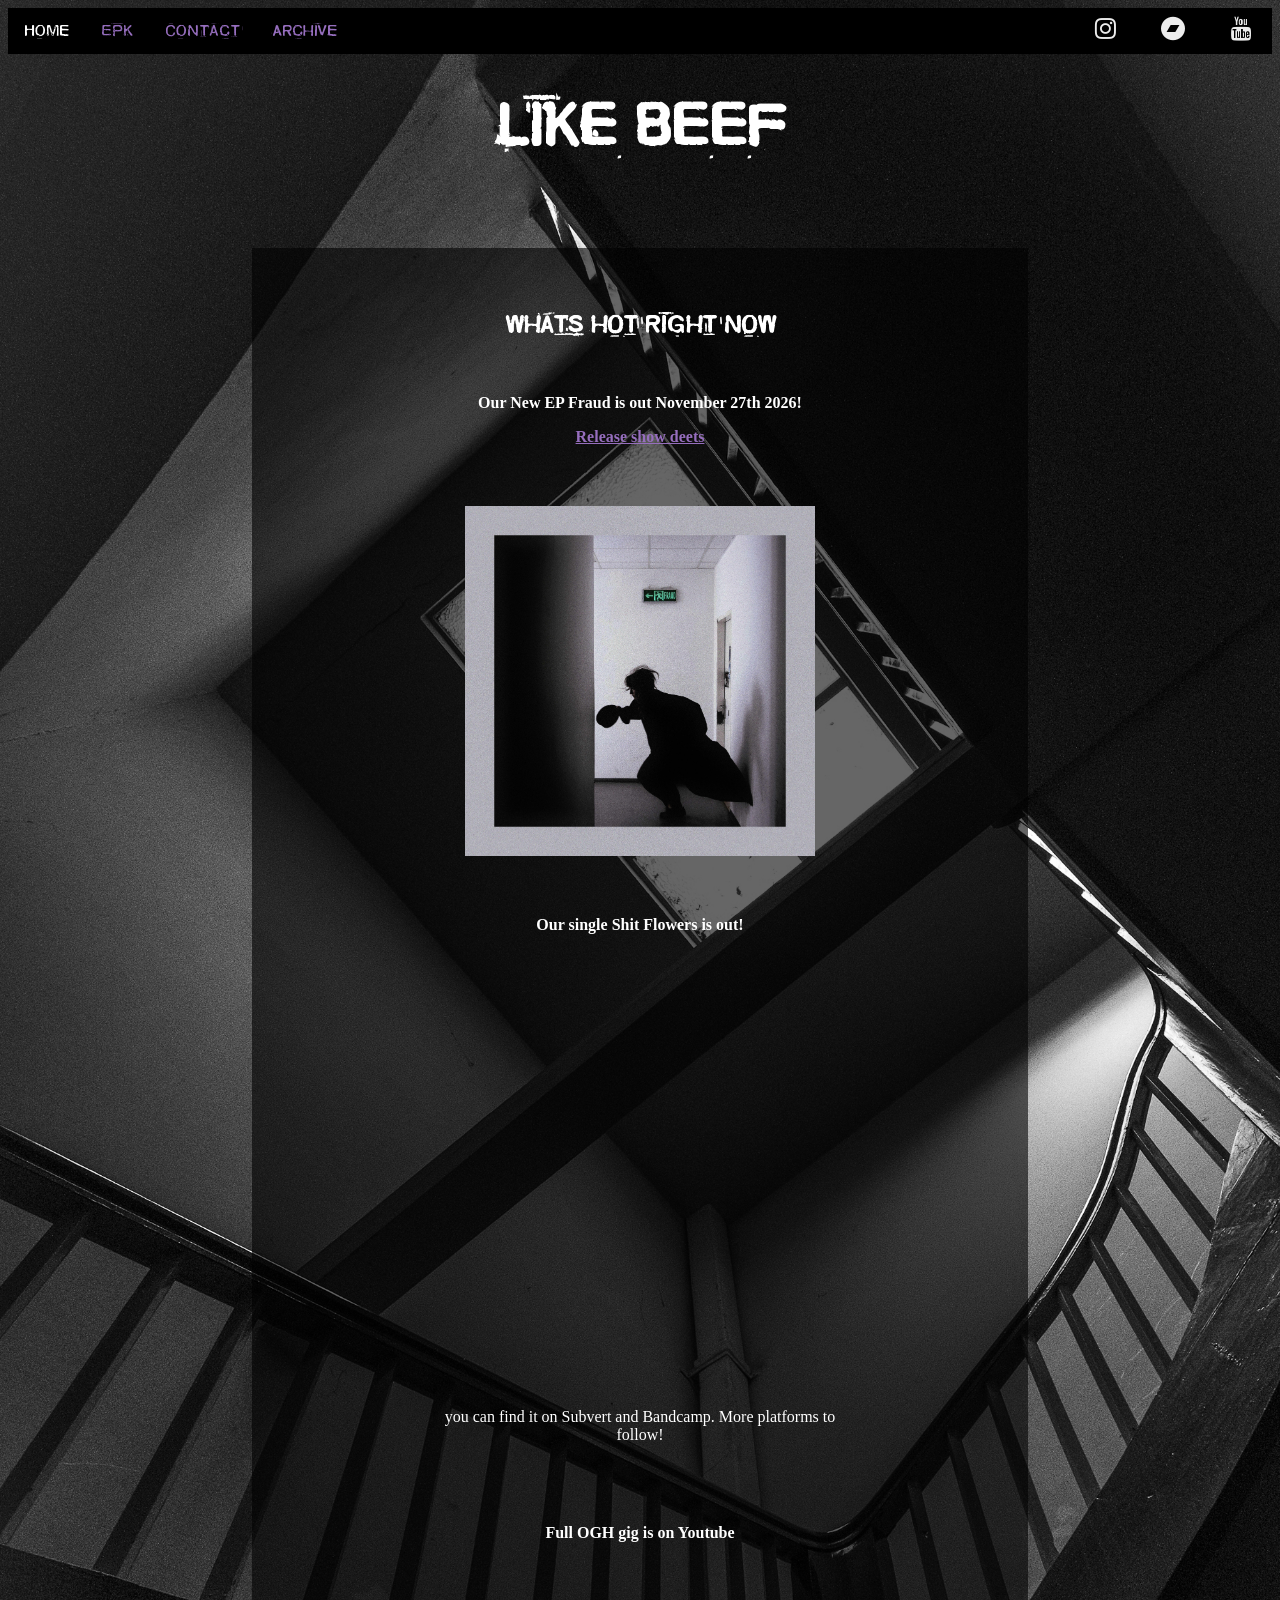
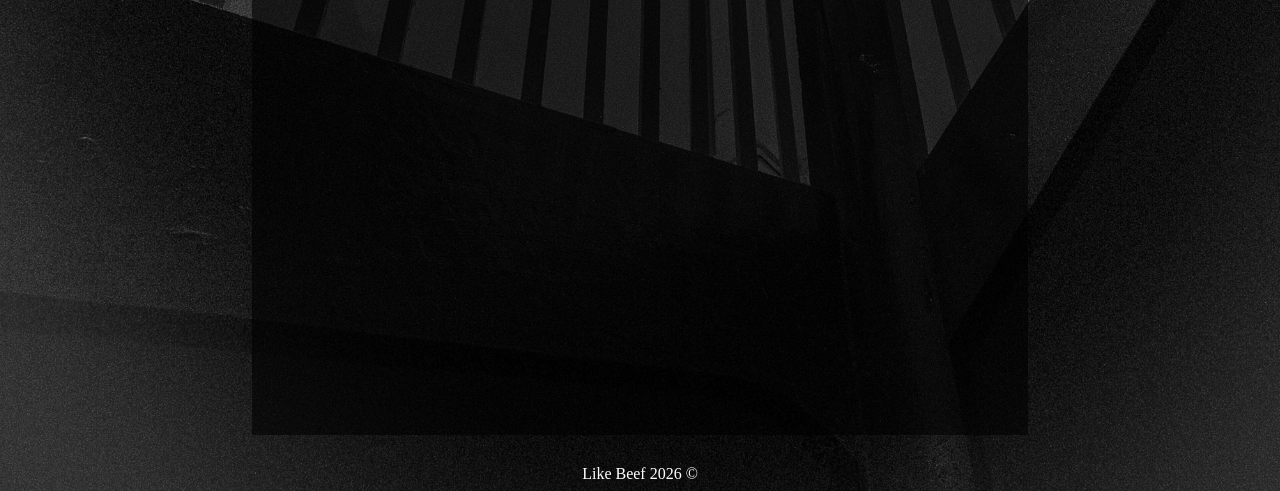
<file: index.html>
<!DOCTYPE html>
<html lang="en">
    <head>
        <meta charset="UTF-8" name="viewport" content="width=device-width, initial-scale=1.0">
        <title>Like Beef Website Home</title>
        <link rel="stylesheet" href="styles.css" />
        <script src="script.js"></script>
    </head>
    <body class="home">
      
        <!-- Navbar -->
<ul>
  <li><a src="index.html">Home</a></li>
  <li><a href="EPK.html">EPK</a></li>
  <li><a href="Contact.html">Contact</a></li>
  <li><a href="Archive.html">Archive</a></li>
    
     <div class= "fa-links-nav" >
              
<!-- Add icon library -->
<link rel="stylesheet" href="https://cdnjs.cloudflare.com/ajax/libs/font-awesome/4.7.0/css/font-awesome.min.css">

<!-- Add font awesome icons -->
<a href="https://www.instagram.com/like.beef.band?utm_source=ig_web_button_share_sheet&igsh=ZDNlZDc0MzIxNw==" target= "blank" class="fa fa-instagram"></a>
<a href="https://likebeef.bandcamp.com/track/picture-demo" target= "blank" class="fa fa-bandcamp"></a>
<a href="https://www.youtube.com/@LikeBeef-band" target= "blank" class="fa fa-youtube"></a>

             </div>
</ul>
        
      <div>
          <h1> Like Beef</h1>
      </div>
        <br>
        

        
        <div id="contents">
            <div id="boxes-bg" class="boxes"> 
        <h2>Whats hot right now </h2>
            <br>
                
            <div>
                <h3>Our New EP Fraud is out November 27th 2026!</h3>
                <h3><a href="https://www.instagram.com/p/DfiSCk_CBTh/?img_index=1" target="blank">Release show deets</a></h3>
                <img id="pre-release" class="boxes" src="Photos/fraud-ep-cover-lq.jpeg">
                
            </div>
                
               
                
                
                <div id="new-music"> <h3> Our single Shit Flowers is out! </h3>
            
 <div>
     <iframe style="border: 0; width: 350px; height: 442px;" src="https://bandcamp.com/EmbeddedPlayer/track=1796244905/size=large/bgcol=ffffff/linkcol=0687f5/tracklist=false/transparent=true/" title="Shit FLowers" seamless><a href="https://likebeef.bandcamp.com/track/shit-flowers-2">Shit Flowers by Like Beef</a></iframe>
 </div>
                
 </div>
                <div class="center"><p> you can find it on Subvert and Bandcamp. More platforms to <br/>follow!</p></div>
               
         <div class="boxes">
            <div><h3>Full OGH gig is on Youtube</h3></div>
            <div id="video">     
               <iframe src="https://www.youtube.com/embed/dvTZUN-9SBY?si=96IeisaBu3SiI7UY" title="YouTube video player" width="560px" height="315px" frameborder="0" allow="accelerometer; autoplay; clipboard-write; encrypted-media; gyroscope; picture-in-picture; web-share" referrerpolicy="strict-origin-when-cross-origin" allowfullscreen></iframe>
            </div>
            <br/> <br/> <br/>
        </div>
            
            </div>
           
    
        </div>
        
        <!-- this is the footer-->
        
        <div id="footer" class="centre"> <footer>
            Like Beef 2026 ©
        </footer>
    </div>
        
    </body>
</html>
</file>
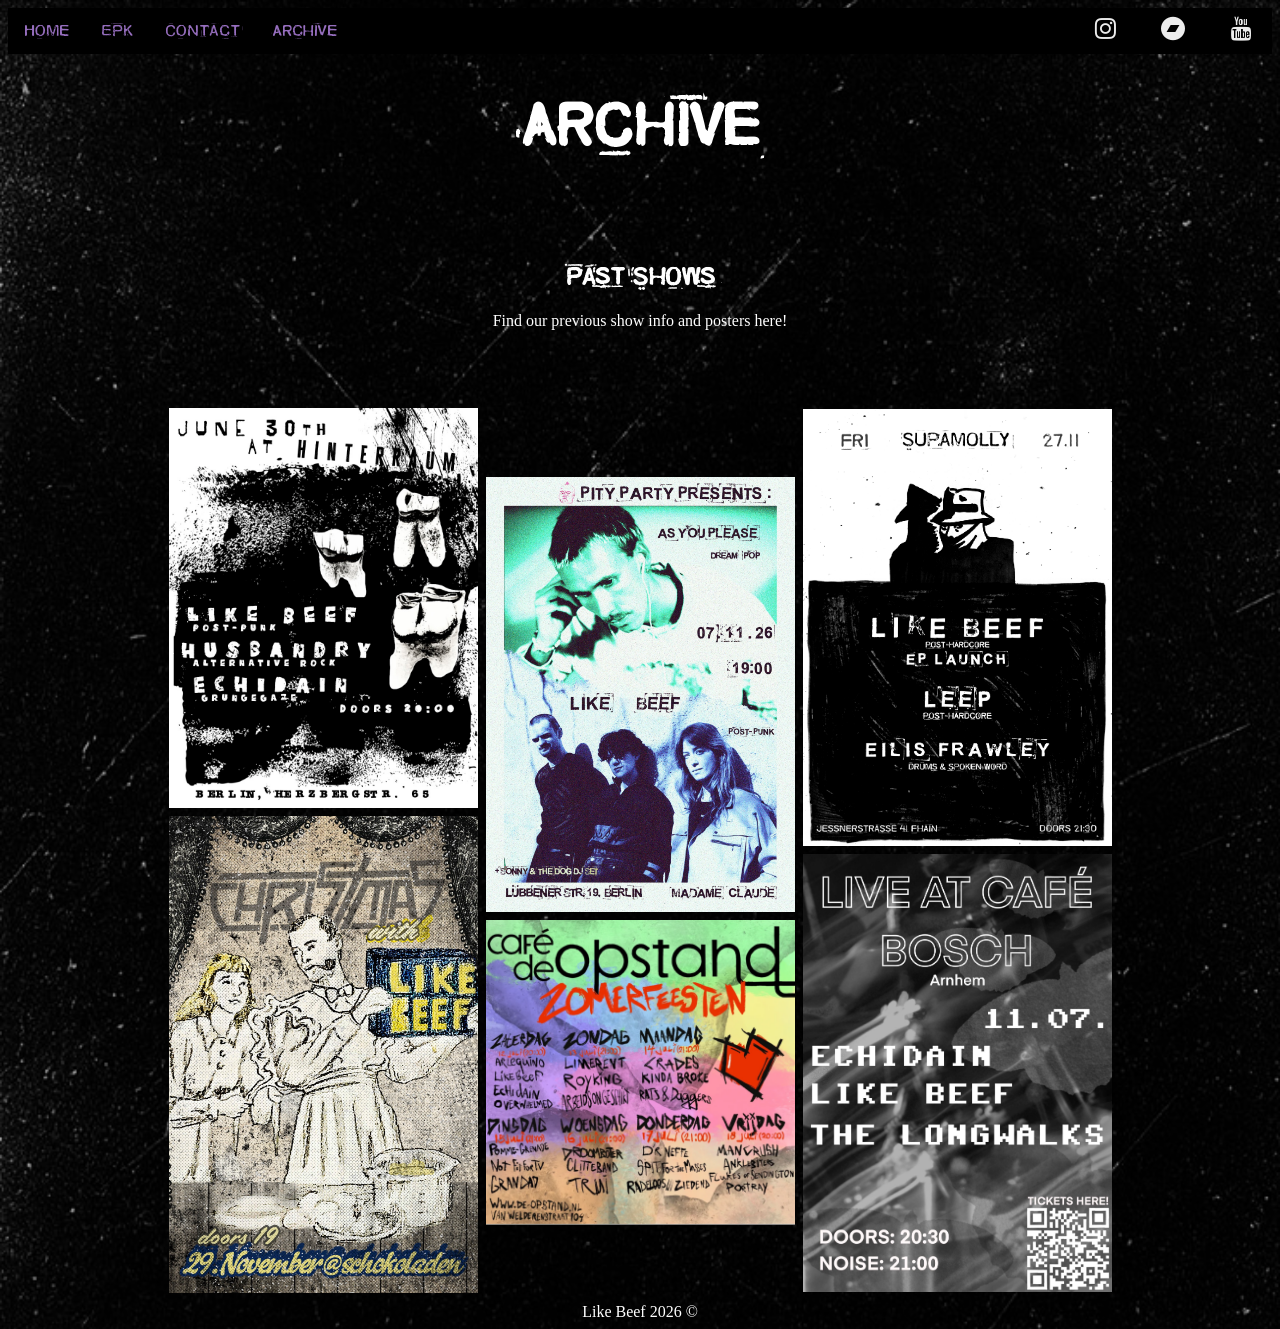
<file: Archive.html>
<!DOCTYPE html>
<html lang="en">
    <head>
        <meta charset="UTF-8" name="viewport" content="width=device-width, initial-scale=1.0">
        <title>Archive</title>
        <link rel="stylesheet" href="styles.css" />
    </head>
    <body class="epk">
    
        
            <!-- Navbar -->
<ul>
  <li><a href="index.html">Home</a></li>
  <li><a href="EPK.html">EPK</a></li>
  <li><a href="Contact.html">Contact</a></li>
    <li><a href="Archive.html">Archive</a></li>

         <div class= "fa-links-nav" >
              
<!-- Add icon library -->
<link rel="stylesheet" href="https://cdnjs.cloudflare.com/ajax/libs/font-awesome/4.7.0/css/font-awesome.min.css">

<!-- Add font awesome icons -->
<a href="https://www.instagram.com/like.beef.band?utm_source=ig_web_button_share_sheet&igsh=ZDNlZDc0MzIxNw==" target= "blank" class="fa fa-instagram"></a>
<a href="https://likebeef.bandcamp.com/track/picture-demo" target= "blank" class="fa fa-bandcamp"></a>
<a href="https://www.youtube.com/@LikeBeef-band" target= "blank" class="fa fa-youtube"></a>

             </div>
</ul>
        
        <div class='epk-container'>
    
        <h1>Archive</h1>

        
        <div class="boxes2">
         <h2> Past Shows </h2>  
        <p>Find our previous show info and posters here!</p>
        </div>
       
        <div id="photos" class="row">
  <div class="column">
    <img src="Poster-Archive/hinterraum-poster.jpg" alt="Like Beef at Hinterraum">
    <img src="Poster-Archive/schokoladen-poster.jpg" alt="Like Beef at Schokoladen">
 </div>
  <div class="column">
    <img src="Poster-Archive/mme-claude-poster.jpeg" alt="Like Beef at Madame Claude">
    <img src="Poster-Archive/cafedeopstand-poster.png" alt="Like Beef at Café de Opstand">
  </div>
  <div class="column">
      <img src="Poster-Archive/supamolly-poster.jpg" alt="Like Beef at Supamolly">
      <img src="Poster-Archive/cafe-bosch-poster.jpg" alt="Like Beef at Café Bosch">
      </div>
 
        </div>
             <!-- this is the footer-->
         <div id="footer" class="centre"> <footer>
            Like Beef 2026 ©
        </footer>
    </div>
        
    </div> 
    </body>
</html>
</file>
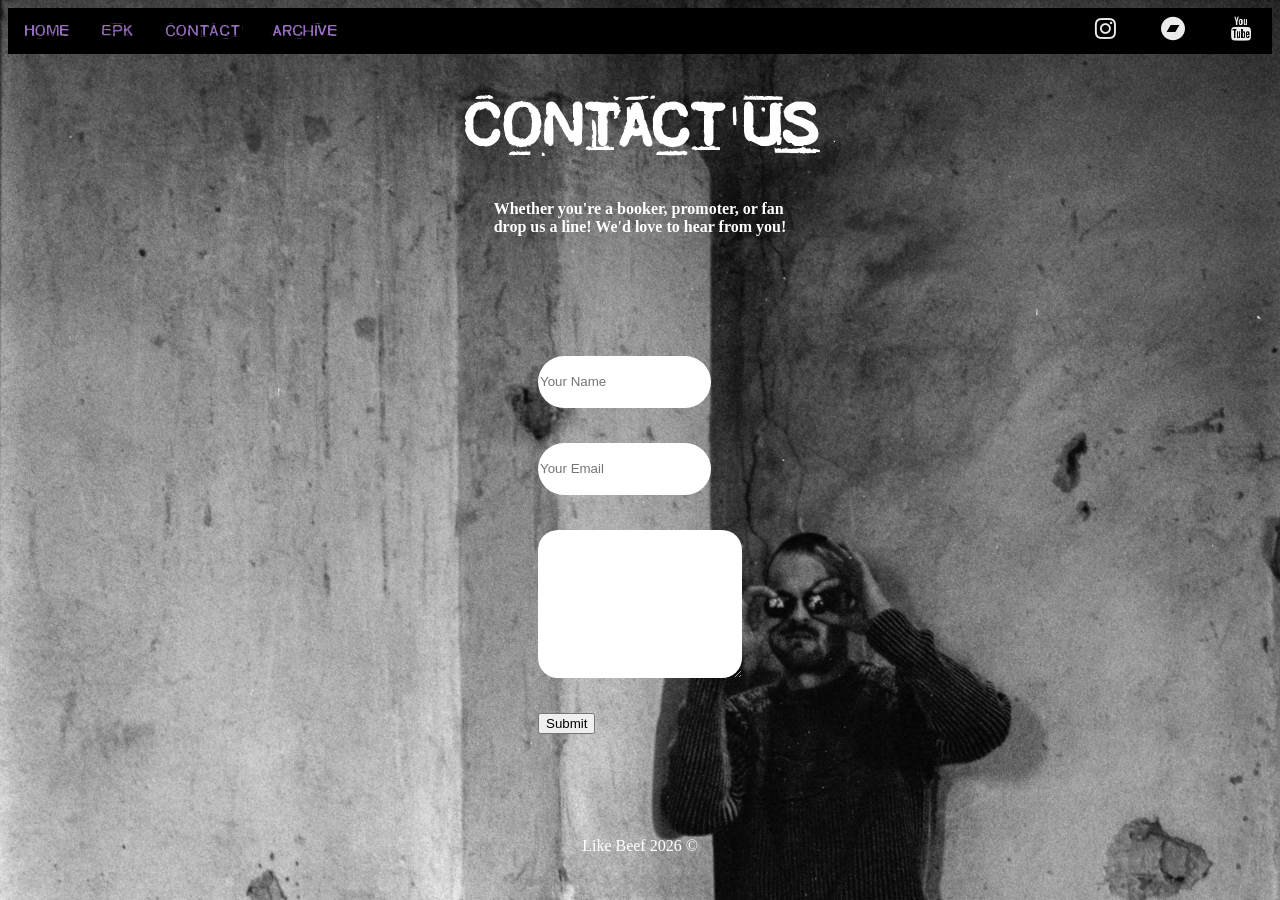
<file: Contact.html>
<!DOCTYPE html>
<html lang="en">
    <head>
        <meta charset="UTF-8" name="viewport" content="width=device-width, initial-scale=1.0">
        <meta name="Contact Form" content="Like Beef Band Contact Form - Get in Touch!">
        <title>Contact</title>
        <link rel="stylesheet" href="styles.css" />
    </head>
    <body class='contact-pg'>
    
            <!-- Navbar -->
<ul>
  <li><a href="index.html">Home</a></li>
  <li><a href="EPK.html">EPK</a></li>
  <li><a href="Contact.html">Contact</a></li>
    <li><a href="Archive.html">Archive</a></li>

         <div class= "fa-links-nav" >
              
<!-- Add icon library -->
<link rel="stylesheet" href="https://cdnjs.cloudflare.com/ajax/libs/font-awesome/4.7.0/css/font-awesome.min.css">

<!-- Add font awesome icons -->
<a href="https://www.instagram.com/like.beef.band?utm_source=ig_web_button_share_sheet&igsh=ZDNlZDc0MzIxNw==" target= "blank" class="fa fa-instagram"></a>
<a href="https://likebeef.bandcamp.com/track/picture-demo" target= "blank" class="fa fa-bandcamp"></a>
<a href="https://www.youtube.com/@LikeBeef-band" target= "blank" class="fa fa-youtube"></a>

             </div>
</ul>
    
    <div>
     <h1>Contact Us</h1>
    </div>
        
        <div>
            <h3>Whether you're a booker, promoter, or fan <br/> drop us a line! We'd love to hear from you!</h3>
        </div>
        
        
    <!-- contact form -->
        

    <div class="contact-container">
        <form action="https://api.web3forms.com/submit" method="POST" class="contact-box">
            <input type="hidden" name="access_key" value="c6cdddea-12a6-401a-9375-cd8048492ef7">
            <input type="text" name="name" placeholder="Your Name" class="contact-inputs" required>
            <input type="email" name="email" placeholder="Your Email" class="contact-inputs" required>
            <textarea name="message" placeholder="Your Message" class="contact-inputs" cols="23" required> </textarea>
                <button>Submit</button>
        </form>
    </div>
    
    
    <!-- this is the footer-->
    
     <div id="footer" class="centre"> <footer>
            Like Beef 2026 ©
        </footer>
         
    </div>
    </body>
</html>
    
    
    
    
    
    
    
    </body>
</html>
</file>
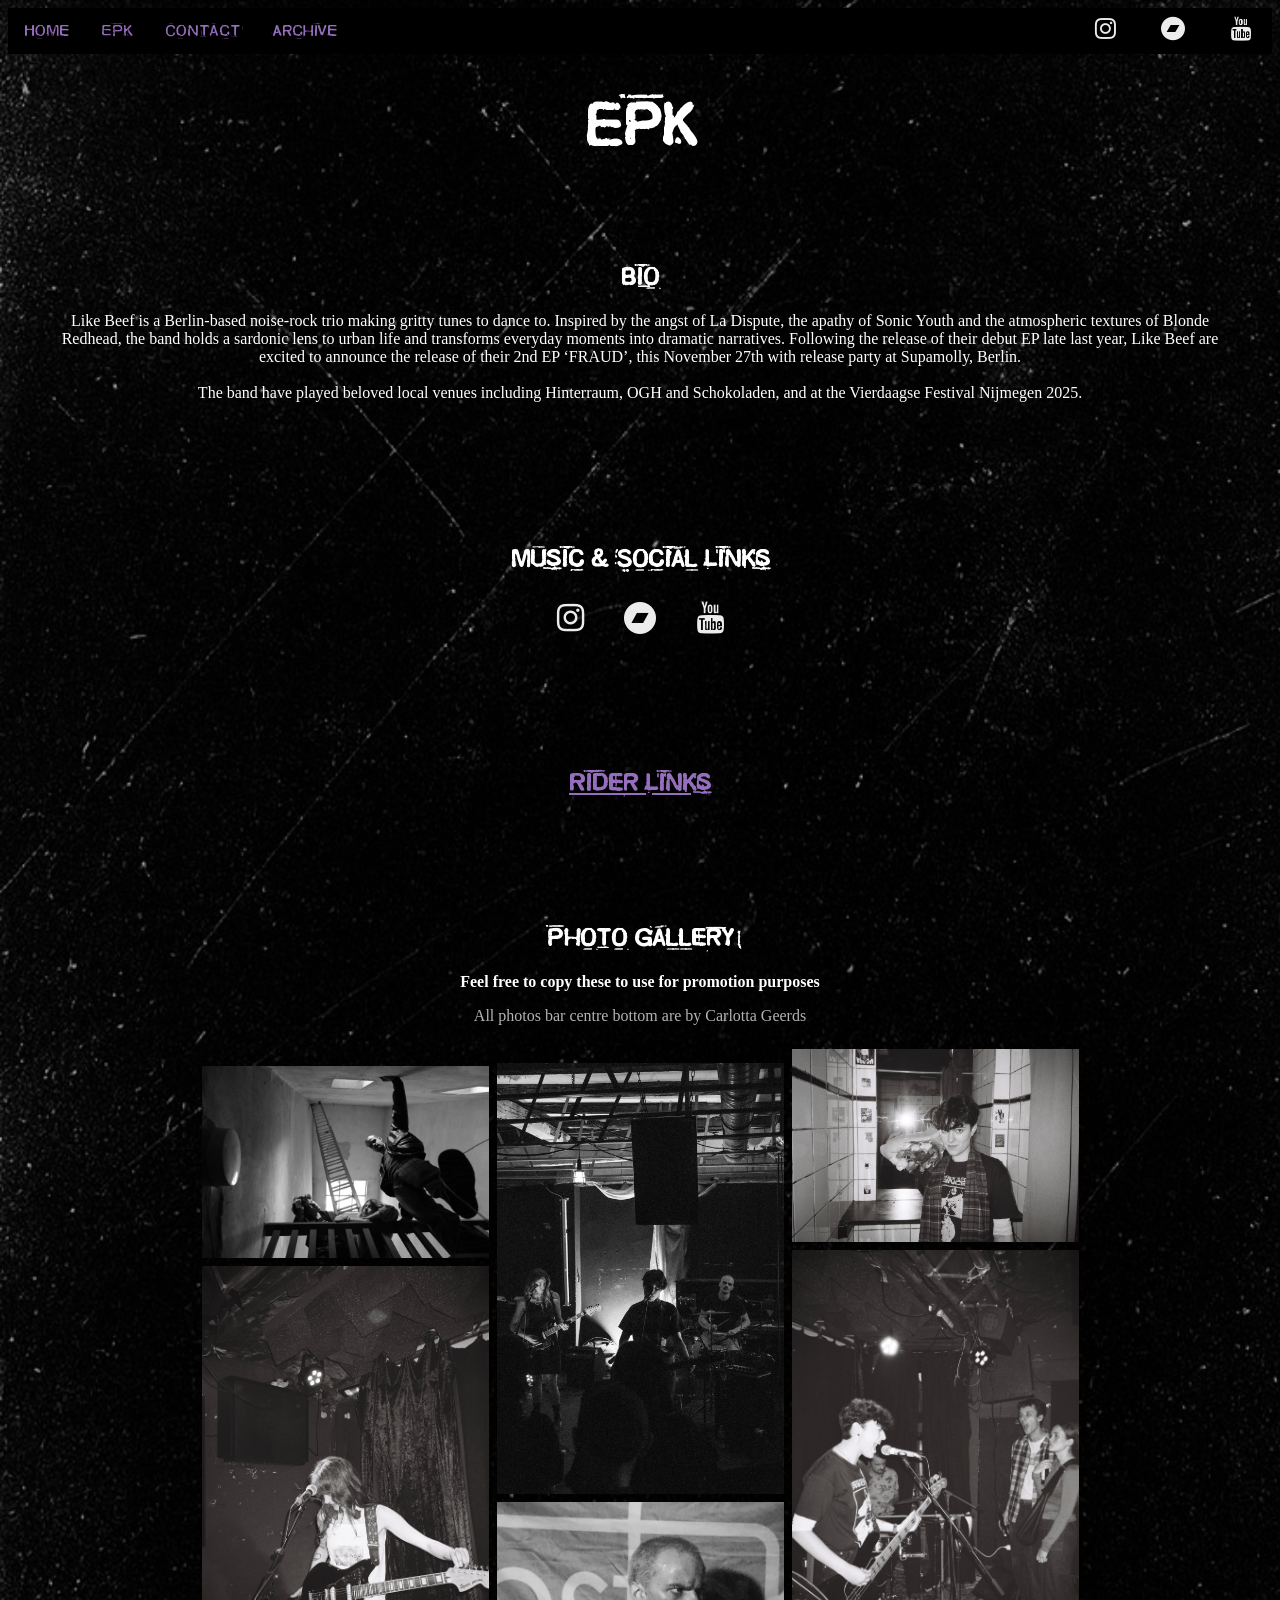
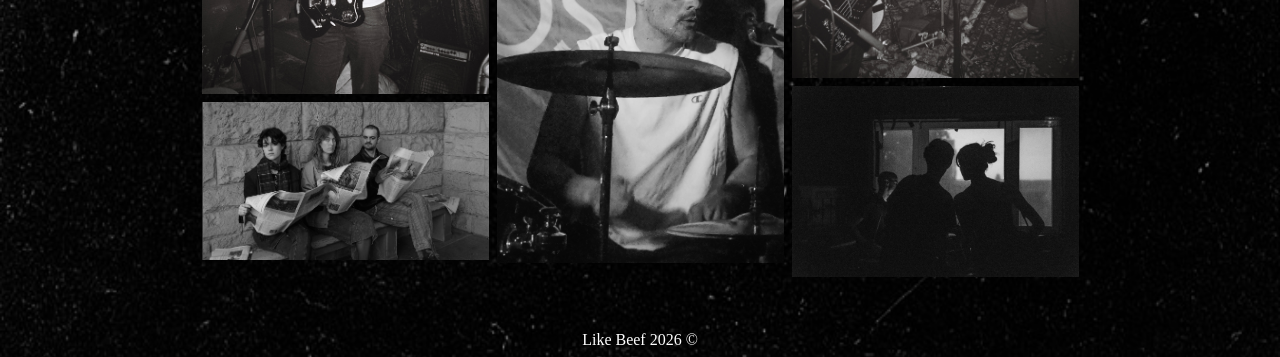
<file: EPK.html>
<!DOCTYPE html>
<html lang="en">
    <head>
        <meta charset="UTF-8" name="viewport" content="width=device-width, initial-scale=1.0">
        <meta name="EPK" content="Like Beef Band Electronic Press Kit">
        <title>EPK</title>
        <link rel="stylesheet" href="styles.css" />
    </head>
    <body class="epk">
    
        
            <!-- Navbar -->
<ul>
  <li><a href="index.html">Home</a></li>
  <li><a href="EPK.html">EPK</a></li>
  <li><a href="Contact.html">Contact</a></li>
    <li><a href="Archive.html">Archive</a></li>

         <div class= "fa-links-nav" >
              
<!-- Add icon library -->
<link rel="stylesheet" href="https://cdnjs.cloudflare.com/ajax/libs/font-awesome/4.7.0/css/font-awesome.min.css">

<!-- Add font awesome icons -->
<a href="https://www.instagram.com/like.beef.band?utm_source=ig_web_button_share_sheet&igsh=ZDNlZDc0MzIxNw==" target= "blank" class="fa fa-instagram"></a>
<a href="https://likebeef.bandcamp.com/track/picture-demo" target= "blank" class="fa fa-bandcamp"></a>
<a href="https://www.youtube.com/@LikeBeef-band" target= "blank" class="fa fa-youtube"></a>

             </div>
</ul>
        
        <div class='epk-container'>
    
     <div>
          <h1> EPK</h1>
      </div>
        
        <div class="boxes2">
         <h2> bio </h2>
            
        <p>
           Like Beef is a Berlin-based noise-rock trio making gritty 
            tunes to dance to. Inspired by the angst of La Dispute, the 
            apathy of Sonic Youth and the atmospheric textures of Blonde 
            Redhead, the band holds a sardonic lens to urban life and 
            transforms everyday moments into dramatic narratives. 
            Following the release of their debut EP late last year, Like 
            Beef are excited to announce the release of their 2nd EP 
            ‘FRAUD’, this November 27th with release party at Supamolly, 
            Berlin.
            <br/>
            <br/>

           The band have played beloved local venues including Hinterraum,
            OGH and Schokoladen, and at the Vierdaagse Festival Nijmegen 
            2025. 
        </p>
        </div>
      
    
            <!-- Music Links -->
            
            <div class="boxes">
                
                <h2>Music & Social Links</h2>
            
            <div class= "fa-links" >
              
<!-- Add icon library -->
<link rel="stylesheet" href="https://cdnjs.cloudflare.com/ajax/libs/font-awesome/4.7.0/css/font-awesome.min.css">

<!-- Add font awesome icons -->
<a href="https://www.instagram.com/like.beef.band?utm_source=ig_web_button_share_sheet&igsh=ZDNlZDc0MzIxNw==" target= "blank" class="fa fa-instagram"></a>
<a href="https://likebeef.bandcamp.com" target= "blank" class="fa fa-bandcamp"></a>
<a href="https://www.youtube.com/@LikeBeef-band" target= "blank" class="fa fa-youtube"></a>

             </div>
                
            </div>
            
            <!--Rider -->
        
        <div class="boxes2">
            
            <p>
                <a href="https://docs.google.com/document/d/1C6AwmyDVLv3UhpBxz8eDAZvSVSHZ_xPdumr-IV6q5Ys/edit?tab=t.0" target="_blank">  <h2>
            Rider Links
        </h2> </a>
            </p>
        </div>
     
            
            
            
            <!--Photo Galley -->
    
        <div class="boxes2" >
             
                 <h2> Photo Gallery</h2>
            <h3> Feel free to copy these to use for promotion purposes</h3> 
            <p class="fade-text">All photos bar centre bottom are by Carlotta Geerds </p>
   
        
            <div id="photos" class="row">
  <div class="column">
    <img src="Photos/beef_profile_pic.jpeg" alt="Like Beef by Carlotta Geerds">
    <img src="Photos/mme-claude-hansje.jpeg" alt="Hansje at Mme Claude by Carlotta Geerds">
    <img src="Photos/beef_header.png" alt="Like Beef by Carlotta Geerds">
 </div>
  <div class="column">
    <img src="Photos/hinterraum-1.jpg" alt="Like Beef at Hinterraum by Carlotta Geerds">
    <img src="Photos/opstand-hannibal-1.jpg" alt="Hannibal at Cafe de Opstand">
  </div>
  <div class="column">
    <img src="Photos/mme-claude-amy.jpeg" alt="Amy at Mme Claude by Carlotta Geerds">
    <img src="Photos/mme-claude-band.jpeg" alt="Like Beef at Mme Claude by Carlotta Geerds"> 
    <img src="Photos/hinterraum-2.jpg" alt="Like Beef at Hinterraum by Carlotta Geerds">
  </div>

</div>
       
        </div>
        
        
    <!-- this is the footer-->
     <div id="footer" class="centre"> <footer>
            Like Beef 2026 ©
        </footer>
    </div>
            
    </div>
    </body>
</html>
</file>
<file: styles.css>
@font-face{
    font-family: Break-on-Through;
    src: url(Fonts/Breakonthrough.ttf) format("truetype");
    font-display: swap; 
}

@font-face{
    font-family: Skriik;
    src: url(Fonts/Skriik.ttf) format("truetype");
    font-display: swap;   
}

@font-face{
    font-family: Haettenschweiler;
    src: url(Fonts/HATTEN.TTF) format("truetype");
    font-display: swap;
}

.title {
    color: green;
}


/* these are the backgrounds*/
.home{
    background-image: url(Photos/beef-bg-2.jpg);
    background-size:cover;
    background-color: black;
}

.epk{
    background-image: url(Photos/beef-bg-3.jpg);
    background-size:cover;
}

.contact-pg{
    background-image: url(Photos/beef_loox.jpg);
    background-size: cover;
    background-color: black;
}


/* Link Styles */

a:link {
    color: #966ebe;
}

a.fa:link {
    color: #ececec;
}

/* mouse over link */
a:hover {
  color: green;
}

a:link:hover {
  color: #01d401;
}


/* Nav Bar Styles */

ul {
  list-style-type: none;
  margin: 0;
  padding: 0;
  overflow: hidden;
  background-color: #000000;
}

ul li {
  float: left;
}

ul li a {
  display: block;
  color: white;
  text-align: center;
  padding: 14px 16px;
  text-decoration: none;
  font-family: Skriik;
}

ul li a:hover {
  background-color: #111111;
}

/* all Body-Relevent styles */
#contents{
    
    padding: 10px;
    display: flex;
    justify-content: center;
    align-items: center;
    
}
h1{
    color:white;
    display: flex;
    justify-content: center;
    align-items: center;
    font-family: Skriik;
    font-size: 59px;
    
}
h2{
    color:white;
    display: flex;
    justify-content: center;
    align-items: center;
    font-family: Skriik;
}

h3{ color:white;
    display: flex;
    justify-content: center;
    align-items: center;
    font-size: medium;
}

p{
    text-align: center;
    color: white;
}

.fade-text{
    opacity: 70%;
}

.boxes{
    
    padding: 44px;
    margin: 20px;

}

#boxes-bg{

  background-color: rgba(0, 0, 0, 0.6);
  
}

.boxes2{
    color: white;
    padding: 44px;
   
}

#pre-release{
    width: 350px;
    height: 350px;
    align-items: center;
    display:block;
    margin:auto;
}

iframe {
  display: block;
  margin: 0 auto; /* centers the iframe horizontally */
    
}

.centre{
     display: flex;
    justify-content: center;
    align-items: center;
}


#photos{
    margin: 10px;
    width: 10x;
        display: flex;
    justify-content: center;
    align-items: center;
}

.row {
  display: flex;
  flex-wrap: wrap;
  padding: 0 4px;
}

/* Create four equal columns that sits next to each other */
.column {
  flex: 25%;
  max-width: 25%;
  padding: 0 4px;
}

.column img {
  margin-top: 8px;
  vertical-align: middle;
  width: 100%;
}

/* Responsive layout - makes a two column-layout instead of four columns */
@media screen and (max-width: 800px) {
  .column {
    flex: 50%;
    max-width: 50%;
  }
}

/* Responsive layout - makes the two columns stack on top of each other instead of next to each other */
@media screen and (max-width: 600px) {
  .column {
    flex: 100%;
    max-width: 100%;
  }
}

#footer{
    color:white;
   
}





/* this is EPK page specific styles */







/* Style all font awesome icons */
.fa {
  padding: 8px;
  font-size: 1rem;  
  width: 46px;
  text-align: center;
  justify-content: center;
  text-decoration: none;
}

/* hover effect  */
.fa:hover {
  opacity: 0.7;
}

/* Set a specific color for each brand */

/* Insta */
.fa-instagram {
  color: white; 
}

/* bandcamp */
.fa-bandcamp {
  color: white; 
}

/* YouTube */
.fa-youtube {
  color: white; 
}


.fa-links-nav{
    
  list-style-type: none;
  font-size: 1.5rem;
  margin: 0;
  padding: 0;
  overflow: hidden;
  background-color: #000000;
  float:right;
}


/* this is Contact page specific styles */

div.fa-links {
    
    display: block;
    font-size: 32px;
    text-align: center;
  padding-top: -42px;
}

.contact-container{
    
height: 65vh;
display: flex;
align-items: center;
justify-content: space-evenly;
box-sizing: border-box;

}


.contact-box{
    align-items: start;
    display: flex;
    flex-direction: column;
    gap: 35px;
    resize: vertical;
}

.contact-inputs{
    width:400;
    height: 50px;
    border: none;
    outline: none;
    font-weight: 500;
    color: #666;
    border-radius: 50px;
}

.contact-box textarea{
    height: 131px;
    width: 400;
    padding-top:15px;
    border-radius: 20px;
    resize: vertical;
}



.contact-inputs:focus{
    border: 2px solid #008000;
}

.contact-inputs:placeholder{
    color: lightgray;
}
</file>
